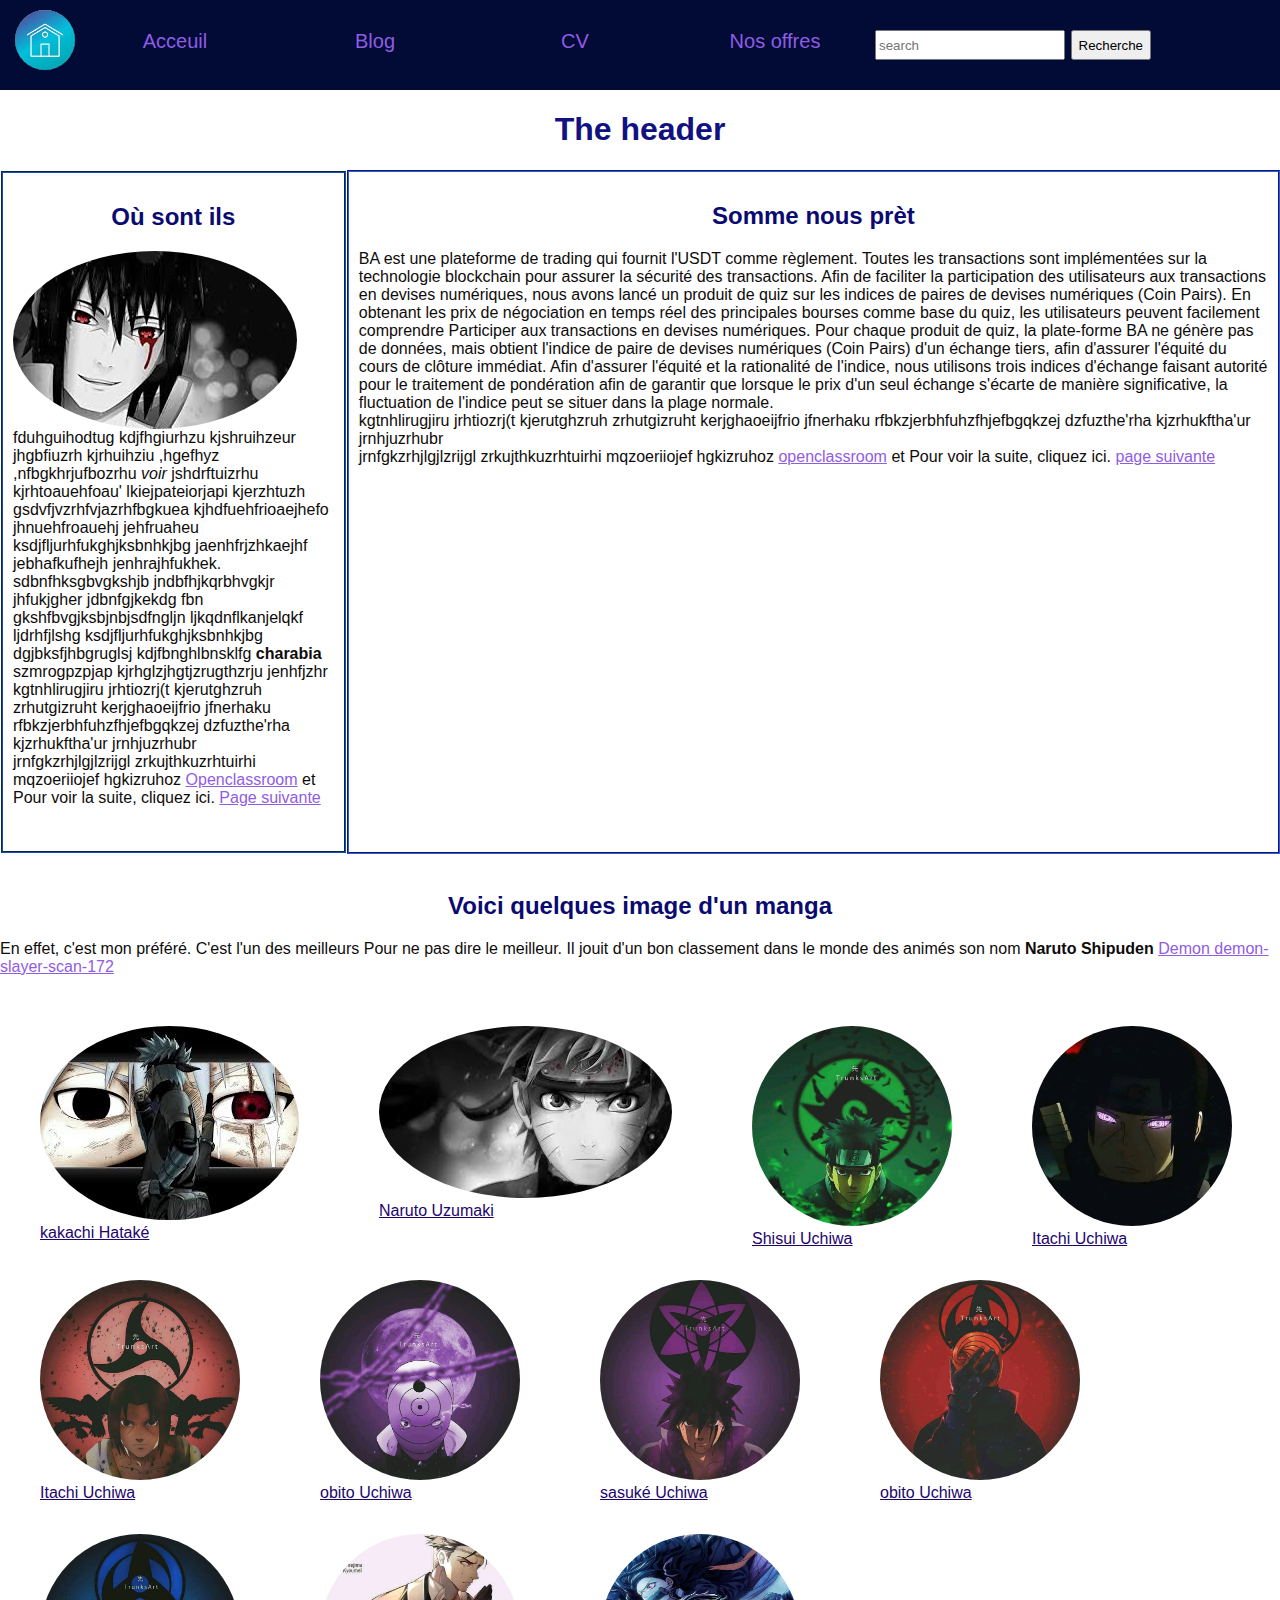
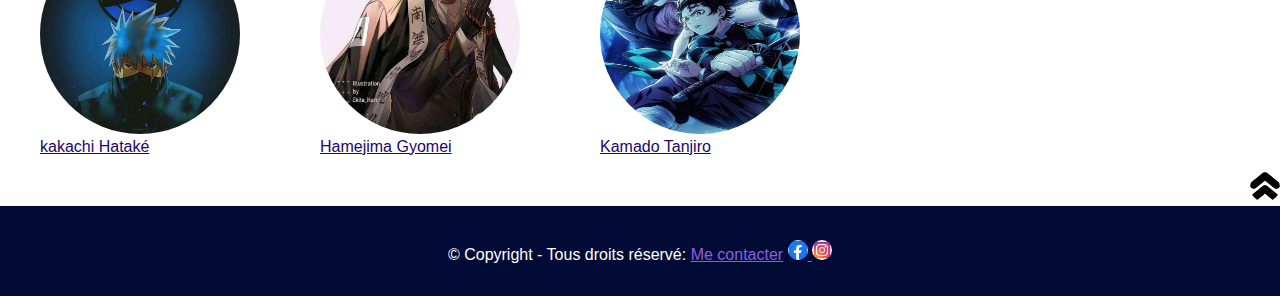
<file: index.html>
<!DOCTYPE html>
<html>

<head>
    <meta charset="UTF-8">
    <title>site de Oscar</title>
    <link rel="stylesheet" href="test.css">
</head>

<body id="body">

    <nav>
        <a href="#">
            <img src="picture/téléchargement.jpg" alt="logo">
        </a>
        <ul>
            <li><a href="#Accueil">Acceuil</a></li>
            <li><a href="#">Blog</a></li>
            <li><a href="#">CV</a></li>
            <li><a href="#">Nos offres</a></li>
        </ul>
        <form action="#">
            <input type="search" placeholder="search" class="dif">
            <button>Recherche</button>
        </form>
    </nav>


    <header>
        <h1 id="top">The header</h1>
    </header>
    <section class="navbar">
        <aside>
            <h2>Où sont ils</h2>
            <p><img src="picture/sasuké.jpg" class="flotant" title="sasuké Uchiwa" alt="image flottante">
                fduhguihodtug kdjfhgiurhzu kjshruihzeur jhgbfiuzrh kjrhuihziu ,hgefhyz
                ,nfbgkhrjufbozrhu <em>voir</em> jshdrftuizrhu kjrhtoauehfoau' lkiejpateiorjapi kjerzhtuzh <br>
                gsdvfjvzrhfvjazrhfbgkuea kjhdfuehfrioaejhefo jhnuehfroauehj jehfruaheu
                ksdjfljurhfukghjksbnhkjbg jaenhfrjzhkaejhf jebhafkufhejh jenhrajhfukhek.
                sdbnfhksgbvgkshjb jndbfhjkqrbhvgkjr jhfukjgher jdbnfgjkekdg
                fbn gkshfbvgjksbjnbjsdfngljn ljkqdnflkanjelqkf ljdrhfjlshg ksdjfljurhfukghjksbnhkjbg
                dgjbksfjhbgruglsj kdjfbnghlbnsklfg <strong>charabia</strong> szmrogpzpjap kjrhglzjhgtjzrugthzrju
                jenhfjzhr <br>
                kgtnhlirugjiru jrhtiozrj(t kjerutghzruh zrhutgizruht kerjghaoeijfrio jfnerhaku
                rfbkzjerbhfuhzfhjefbgqkzej dzfuzthe'rha kjzrhukftha'ur jrnhjuzrhubr <br>
                jrnfgkzrhjlgjlzrijgl zrkujthkuzrhtuirhi mqzoeriiojef hgkizruhoz
                <a href="https://openclassrooms.com/" title="Pour apprendre" target="_blank">Openclassroom</a>
                et Pour voir la suite, cliquez ici.
                <a href="page2.html" title="La suite">Page suivante</a>
            </p> <br>
        </aside>

        <article>
            <h2>Somme nous prèt</h2>
            <p class="bas">
                BA est une plateforme de trading qui fournit l'USDT comme règlement. Toutes les transactions sont
                implémentées sur
                la technologie blockchain pour assurer la sécurité des transactions. Afin de faciliter la participation
                des utilisateurs
                aux transactions en devises numériques, nous avons lancé un produit de quiz sur les indices de paires de
                devises numériques
                (Coin Pairs). En obtenant les prix de négociation en temps réel des principales bourses comme base du
                quiz, les utilisateurs
                peuvent facilement comprendre Participer aux transactions en devises numériques. Pour chaque produit de
                quiz, la plate-forme BA
                ne génère pas de données, mais obtient l'indice de paire de devises numériques (Coin Pairs) d'un échange
                tiers, afin d'assurer l'équité du cours de clôture immédiat. Afin d'assurer l'équité et la rationalité
                de l'indice, nous utilisons trois indices d'échange faisant autorité pour le traitement de pondération
                afin de garantir que lorsque le prix d'un seul
                échange s'écarte de manière significative, la fluctuation de l'indice peut se situer dans la plage
                normale.<br>
                kgtnhlirugjiru jrhtiozrj(t kjerutghzruh zrhutgizruht kerjghaoeijfrio jfnerhaku
                rfbkzjerbhfuhzfhjefbgqkzej dzfuzthe'rha kjzrhukftha'ur jrnhjuzrhubr <br>
                jrnfgkzrhjlgjlzrijgl zrkujthkuzrhtuirhi mqzoeriiojef hgkizruhoz
                <a href="https://openclassrooms.com/fr/courses/1603881-apprenez-a-creer-votre-site-web-avec-html5-et-css3/1608357-memento-des-balises-html"
                    title="Pour apprendre">openclassroom</a>
                et Pour voir la suite, cliquez ici.
                <a href="page2.html" title="Suite du site">page suivante</a>
            </p>
        </article>
    </section> <br>
    <!--juste un essai-->

    <h2 id="Accueil">Voici quelques image d'un manga</h2>
    <p>
        En effet, c'est mon préféré. C'est l'un des meilleurs Pour
        ne pas dire le meilleur. Il jouit d'un bon classement dans le monde
        des animés son nom <strong>Naruto Shipuden</strong>
        <a href="https://demonslayerscan.com/manga/demon-slayer-scan-172/" title="lire les scans" target="_blank">Demon
            demon-slayer-scan-172</a> <br> <br>

    <div class="tas">
        <figure>
            <img src="picture/manga.jpg" alt="kakachi" title="le ninja copieur">
            <figcaption>kakachi Hataké</figcaption>
        </figure>
        <figure>
            <img src="picture/naruto.jpg" title="Le héro" alt="Naruto">
            <figcaption>Naruto Uzumaki</figcaption>
        </figure>
        <figure>
            <img src="picture/chis.jpg" title="le mirage" alt="kakachi" width="200" height="200">
            <figcaption>Shisui Uchiwa</figcaption>
        </figure>
        <figure>
            <img src="picture/ita.jpg" title="le déserteur" alt="kakachi" width="200" height="200">
            <figcaption>Itachi Uchiwa</figcaption>
        </figure>
        <figure>
            <img src="picture/lod.jpg" title="le déserteur" alt="kakachi" width="200" height="200">
            <figcaption>Itachi Uchiwa</figcaption>
        </figure>
        <figure>
            <img src="picture/obi.jpg" title="le déserteur" alt="kakachi" width="200" height="200">
            <figcaption>obito Uchiwa</figcaption>
        </figure>
        <figure>
            <img src="picture/sas.jpg" title="le déserteur" alt="kakachi" width="200" height="200">
            <figcaption>sasuké Uchiwa</figcaption>
        </figure>
        <figure>
            <img src="picture/tob.jpg" title="le déserteur" alt="kakachi" width="200" height="200">
            <figcaption>obito Uchiwa</figcaption>
        </figure>
        <figure>
            <img src="picture/kak.jpg" title="le ninja copieur" alt="kakachi" width="200" height="200">
            <figcaption>kakachi Hataké</figcaption>
        </figure>
        <figure>
            <img src="picture/gyo.jpg" title="Pilier de la roche" alt="kakachi" width="200" height="200">
            <figcaption> Hamejima Gyomei</figcaption>
        </figure>
        <figure>
            <img src="picture/tan.jpg" title="Demon slayer" alt="kakachi" width="200" height="200">
            <figcaption>Kamado Tanjiro</figcaption>
        </figure>
    </div>


    <div class="up">
        <a href="#" class="exp">
            <img src=" picture/h3.png" alt="image" title=" Retour au début">
        </a>
    </div>



    <footer><br>
        <p> &copy; Copyright - Tous droits réservé:
            <a href="#">Me contacter</a>
            <a href="">
                <img src="picture/face.png" alt="logo de facebook">
            </a>
            <a href="">
                <img src="picture/insta.jpg" alt="logo de instagram">
            </a>
        </p>
    </footer>
</body>
<script></script>

</html>
</file>
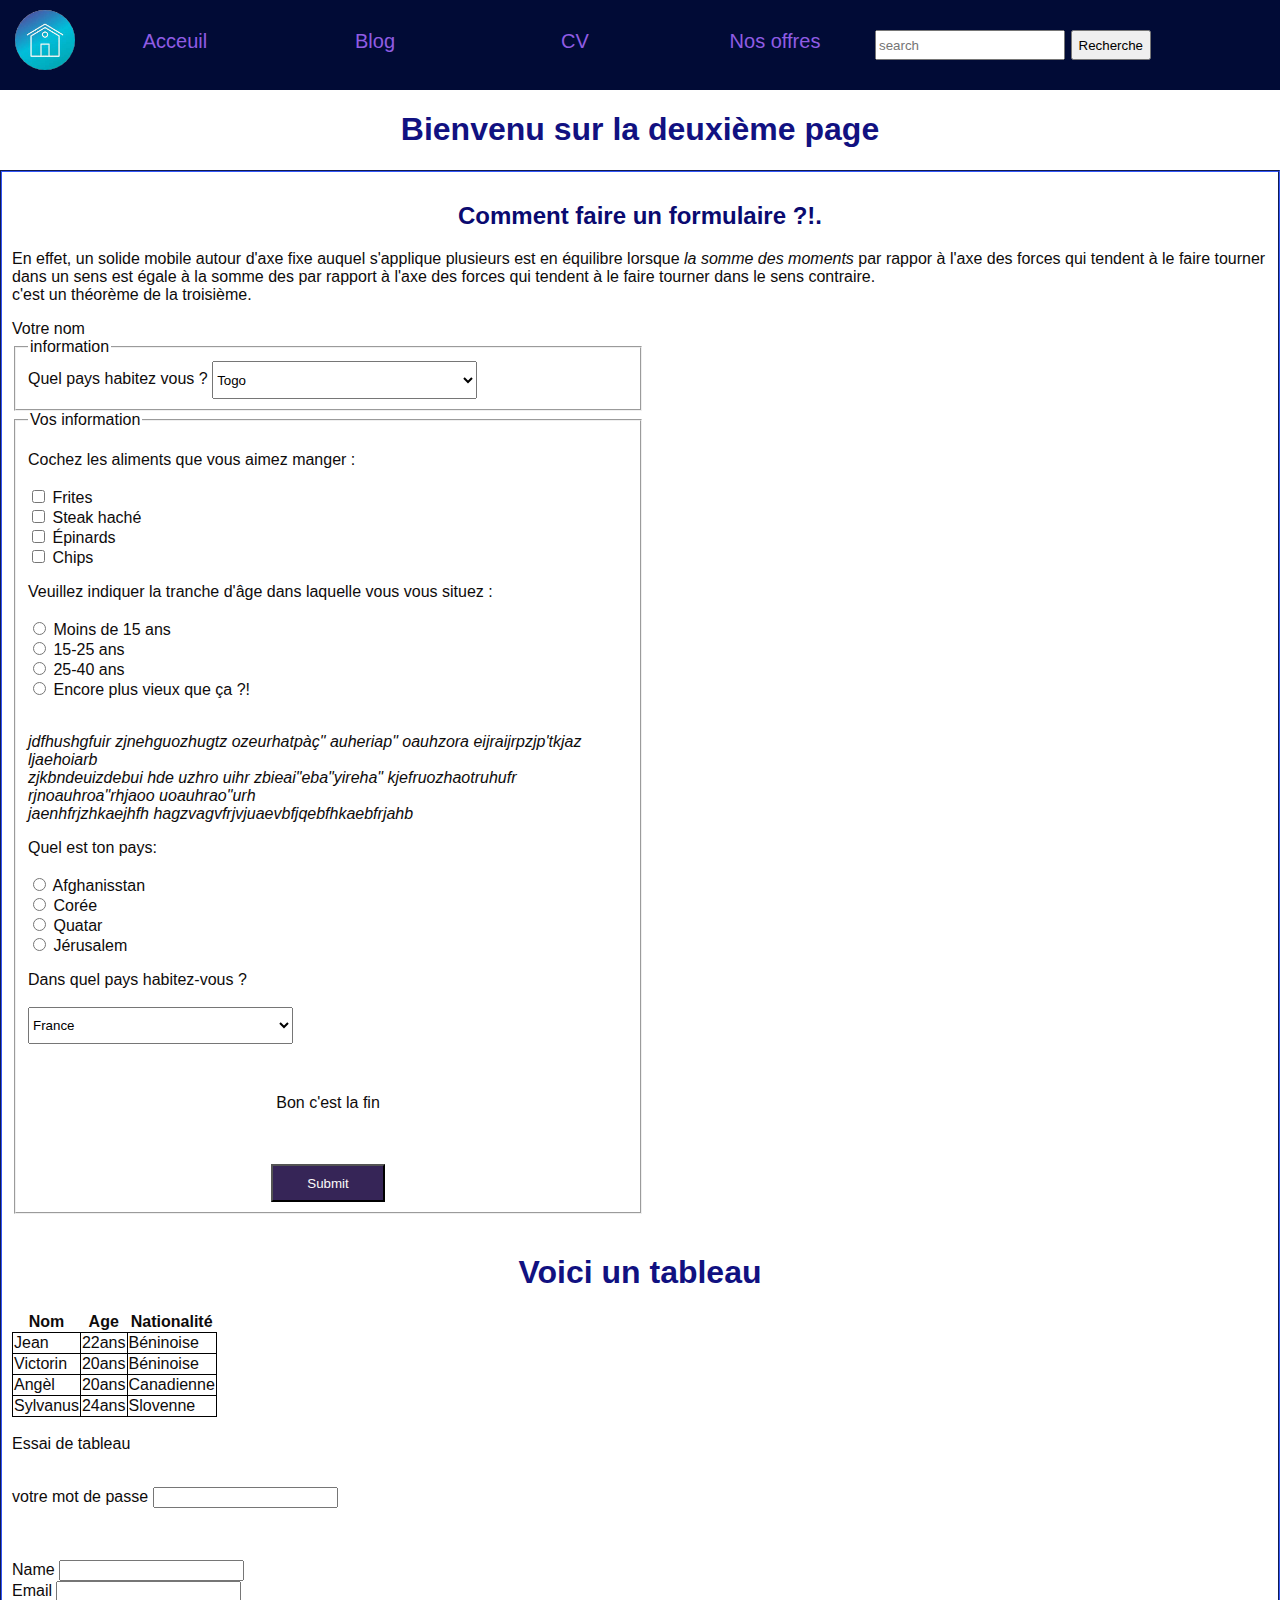
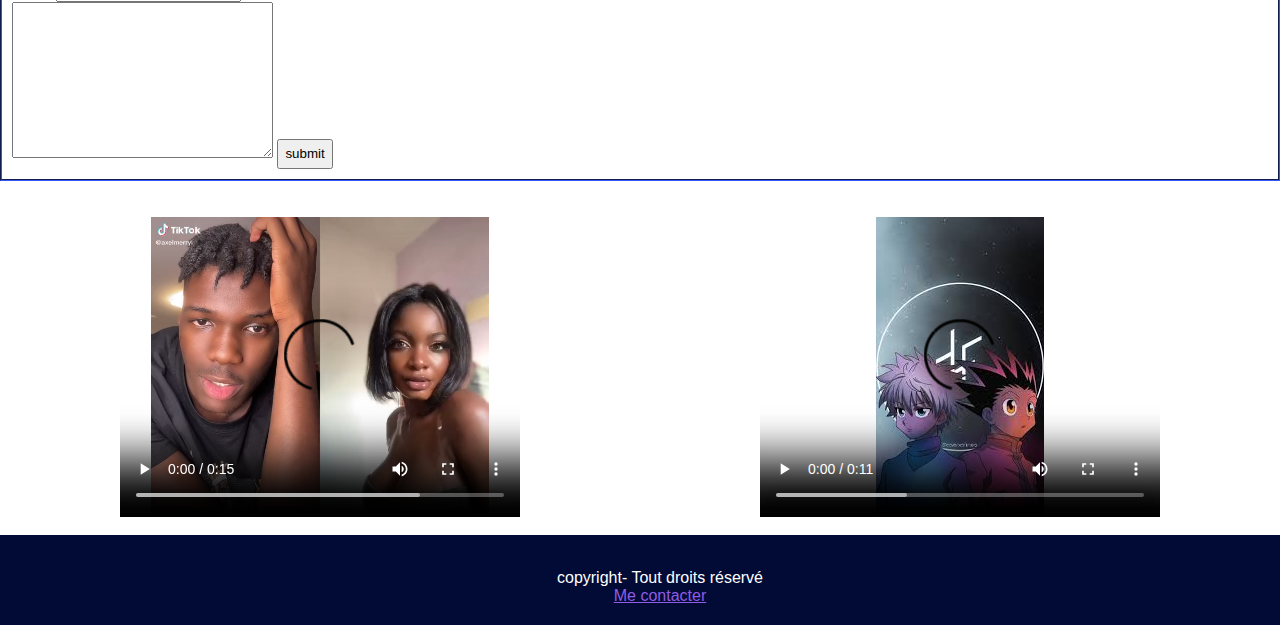
<file: page2.html>
<!DOCTYPE html>
<html lang="en">

<head>
    <meta charset="UTF-8">
    <title>page2</title>
    <link rel="stylesheet" href="test.css">
</head>

<body>

    <nav>
        <a href="#">
            <img src="picture/téléchargement.jpg" alt="logo">
        </a>
        <ul>
            <li><a href="#Accueil">Acceuil</a></li>
            <li><a href="#">Blog</a></li>
            <li><a href="#">CV</a></li>
            <li><a href="#">Nos offres</a></li>
        </ul>
        <form action="#">
            <input type="search" placeholder="search" class="dif">
            <button>Recherche</button>
        </form>
    </nav>
    <header>
        <h1>Bienvenu sur la deuxième page</h1>
    </header>
    <article>
        <h2>Comment faire un formulaire ?!.</h2>
        <p>
            En effet, un solide mobile autour d'axe fixe auquel s'applique plusieurs
            est en équilibre lorsque <em>la somme des moments</em> par rappor à l'axe des forces
            qui tendent à le faire tourner dans un sens est égale à la somme des
            par rapport à l'axe des forces qui tendent à le faire tourner dans
            le sens contraire. <br>
            c'est un théorème de la troisième. <br>
        <form method="post" action="">
            <label for="Nom">Votre nom</label>
            <form method="post" action="php">
                <fieldset>
                    <legend>information</legend>
                    <label for="pays">Quel pays habitez vous ?</label>
                    <select name="pays" id="pays">
                        <option value="Togo">Togo</option>
                        <option value="Belgique">Belgique</option>
                        <option value="Yougoslavie">Yougoslavie</option>
                        <option value="Slovénie">Slovénie</option>
                        <option value="Quatar">Quatar</option>
                        <option value="Emirat">Emirat</option>
                        <option value="Russie">Russie</option>
                        <option value="Pologne">Pologne</option>
                        <option value="Lesotho">Lesotho</option>
                        <option value="Japon">Japon</option>
                        <option value="magadascar">magadascar</option>
                        <option value="Amérique">Amérique</option>
                    </select>
                </fieldset>

            </form>

            <form method="post" action="formulaire php" class="un">
                <fieldset>
                    <legend>Vos information</legend>
                    <p>
                    <div>Cochez les aliments que vous aimez manger :</div><br />
                    <input type="checkbox" name="frites" id="frites" /> <label for="frites">Frites</label><br />
                    <input type="checkbox" name="steak" id="steak" /> <label for="steak" aria-disabled="true">Steak haché</label><br />
                    <input type="checkbox" name="epinards" id="epinards" /> <label for="epinards">Épinards</label><br />
                    <input type="checkbox" name="Chips" id="Chips"> <label for="Chips">Chips</label>
                    <p>
                    <div>Veuillez indiquer la tranche d'âge dans laquelle vous vous situez :</div><br />
                    <input type="radio" name="age" value="moins15" id="moins15" /> <label for="moins15">Moins de 15
                        ans</label><br />
                    <input type="radio" name="age" value="medium15-25" id="medium15-25" /> <label
                        for="medium15-25">15-25 ans</label><br />
                    <input type="radio" name="age" value="medium25-40" id="medium25-40" /> <label
                        for="medium25-40">25-40 ans</label><br />
                    <input type="radio" name="age" value="plus40" id="plus40" /> <label for="plus40">Encore plus vieux
                        que ça ?!</label>
                    </p><br>
                    <dfn>jdfhushgfuir zjnehguozhugtz ozeurhatpàç" auheriap" oauhzora
                        eijraijrpzjp'tkjaz ljaehoiarb <br>zjkbndeuizdebui hde uzhro uihr
                        zbieai"eba"yireha" kjefruozhaotruhufr rjnoauhroa"rhjaoo uoauhrao"urh <br>jaenhfrjzhkaejhfh
                        hagzvagvfrjvjuaevbfjqebfhkaebfrjahb
                    </dfn>

                    </p>
                    <p>
                    <div>Quel est ton pays:</div> <br>
                    <input type="radio" name="pays" value="Afghanisstan" id="Afghanisstan"> <label
                        for="Afghanisstan">Afghanisstan</label><br>
                    <input type="radio" name="pays" value="Corée" id="Corée"> <label for="Corée">Corée</label><br>
                    <input type="radio" name="pays" value="Quatar" id="Quatar"> <label for="Quatar">Quatar</label><br>
                    <input type="radio" name="pays" value="Jérusalem" id="Jérusalem"> <label
                        for="Jérusalem">Jérusalem</label><br>
                    </p>

                    <p>
                    <div><label for="pays">Dans quel pays habitez-vous ?</label></div><br>
                    <select name="pays" id="pays">
                        <option value="france">France</option>
                        <option value="espagne">Espagne</option>
                        <option value="italie">Italie</option>
                        <option value="royaume-uni">Royaume-Uni</option>
                        <option value="canada">Canada</option>
                        <option value="etats-unis">États-Unis</option>
                        <option value="chine">Chine</option>
                        <option value="japon">Japon</option>
                        <option value="Slovenie">Slovenie</option>
                        <option value="Afghanistan">Afghanistan</option>
                        <option value="Quatar">Quatar</option>
                        <option value="Corée">Corée</option>
                        <option value="jérusalem">jérusalem</option>
                        <option value="Russie">Russie</option>
                    </select>
                    </p><br>
                    <div class="fin">
                        <p>Bon c'est la fin</p><br> <br>
                        <input class="btn" type="submit" Envoyer>
                    </div>
                </fieldset>


            </form>
            <br>
            <h1>Voici un tableau</h1>
            <table>
                <tr>
                    <th>Nom</th>
                    <th>Age</th>
                    <th>Nationalité</th>
                </tr>
                <tr>
                    <td>Jean</td>
                    <td>22ans</td>
                    <td>Béninoise</td>
                </tr>
                <tr>
                    <td>Victorin</td>
                    <td>20ans</td>
                    <td>Béninoise</td>
                </tr>
                <tr>
                    <td>Angèl</td>
                    <td>20ans</td>
                    <td>Canadienne</td>
                </tr>
                <tr>
                    <td>Sylvanus</td>
                    <td>24ans</td>
                    <td>Slovenne</td>
                </tr>
            </table> <br>
            <caption>Essai de tableau</caption><br> <br>
            <p>
                <label for="pass">votre mot de passe</label>
                <input type="password" name="pass" id="pass">
            </p> <br> <br>
            <form action="">
                <div>
                    <label for="Name">Name</label>
                    <input type="text" id="name" class="for">
                </div>
                <div>
                    <label for="Email">Email</label>
                    <input type="text" id="name" class="for">
                </div>
                <textarea name="Folk" id="" cols="30" rows="10"></textarea>
                <button type="menu">submit</button>
            </form>

    </article> <br> <br>
    <div class="vid">
        <video class="one" src="picture/tik.mp4" controls></video>
        <video class="twp" src="picture/tel.mp4" poster="picture/hunter.jpg" controls </video>
    </div>
</body><br>
<footer><br>
    <ul>
        <li>copyright- Tout droits réservé</li>
        <li><a href="#">Me contacter</a></li>
    </ul>
</footer>

</html>
</file>
<file: test.css>
* {
    box-sizing: border-box;
    font-family: 'poppins', sans-serif;
    scroll-behavior: smooth;
}

h1 {
    color: rgb(17, 17, 129);

    text-align: center;
}

h2 {
    color: rgb(10, 10, 112);
    text-align: center;
    font-weight: bold;
}



body {
    background-color: white;
    color: rgb(14, 11, 11);
    margin: 0px;
    padding: 0px;
}

.flotant {
    float: left;
}

.bas {
    clear: both;
}

a {
    color: rgb(144, 92, 228);
}

a:hover {
    color: rgb(6, 255, 60);
    font-weight: bold;
}

a:focus {
    color: rgb(255, 0, 0);
}

article {
    border: 2px rgb(33, 57, 163) groove;
    padding: 10px;
}

aside {
    border: 2px rgb(22, 78, 161) groove;
    margin: 1px;
    padding: 10px;
}

section {
    display: flex;
    justify-content: space-between;
}

footer {
    text-align: center;
    background-color: rgb(1, 11, 54);
    color: white;
    height: 90px;
    margin-bottom: 0px;
}

footer li {
    list-style-type: none;
}

footer img {
    text-align: center;
    display: flex;
    max-width: 20px;
    width: 100%;
    display: inline-block;
    justify-content: space-between;
}

figcaption {
    text-decoration: underline;
    color: rgb(33, 5, 109);
}

.tas {
    display: flex;
    flex-wrap: wrap;

}

nav {
    background-color: rgb(1, 11, 54);
    padding: 10px;
    height: 90px;
    font-size: 20px;
}

nav img {
    max-width: 60px;
    float: left;

    margin-left: 5px;
}

nav ul li {
    list-style-type: none;

    float: left;

}

nav ul li a {
    display: inline-block;
    text-decoration: none;
    width: 200px;
    transition: all 0.7s ease;
    text-align: center;
}

button {
    height: 30px;
}

td {
    border: 1px solid black;
}

table {
    border-collapse: collapse;
}

.vid {
    display: flex;
    justify-content: space-around;
}

.one {
    height: 300px;
    width: 400px;
}

.twp {
    height: 300px;
    width: 400px;
}

.up {
    display: flex;
    justify-content: flex-end;
    scroll-behavior: auto;
}

.exp img {
    max-width: 30px;

}

input:focus {
    background-color: rgb(121, 189, 245);
}

input:hover {
    background-color: rgb(121, 189, 245);
}

button:hover {
    background: rgb(121, 189, 245);
    ;

}

.fin {
    text-align: center;
}

fieldset {
    width: 50%;
}

.btn {
    background-color: rgb(54, 37, 87);
    color: rgb(252, 250, 250);
    height: 1cm;
    width: 3cm;
}


.btn:hover {
    letter-spacing: 1px;
    transition: 0.2s;
    background: rgb(104, 48, 214);
    cursor: pointer;

}

#pays {
    height: 1cm;
    width: 7cm;
}

.dif {
    width: 190px;
    height: 30px;
}

img{
    border-radius: 50% 50%;
}


@media (max-width: 991px) {
    body {
        margin: 20px;
    }

    .flotant {
        max-width: 50%;
    }

    nav input {
        width: 30px;
    }

    nav button {
        width: 70px;
    }

    nav ul li a {
        display: inline-block;
        text-decoration: none;
        width: 100px;
        transition: all 0.7s ease;
        text-align: center;
    }

    nav input button {
        padding-top: 2px;
        line-height: .2em;
        max-width: 25%;
        border-radius: 2px;
        margin-right: 0px;
    }

    nav img {
        max-width: 30px;

    }

    a {
        display: inline-block;
    }

    .nav {
        display: flex;
    }

    .dif {
        display: inline-block;

    }

    nav input {
        width: 15%;
    }


}
</file>
